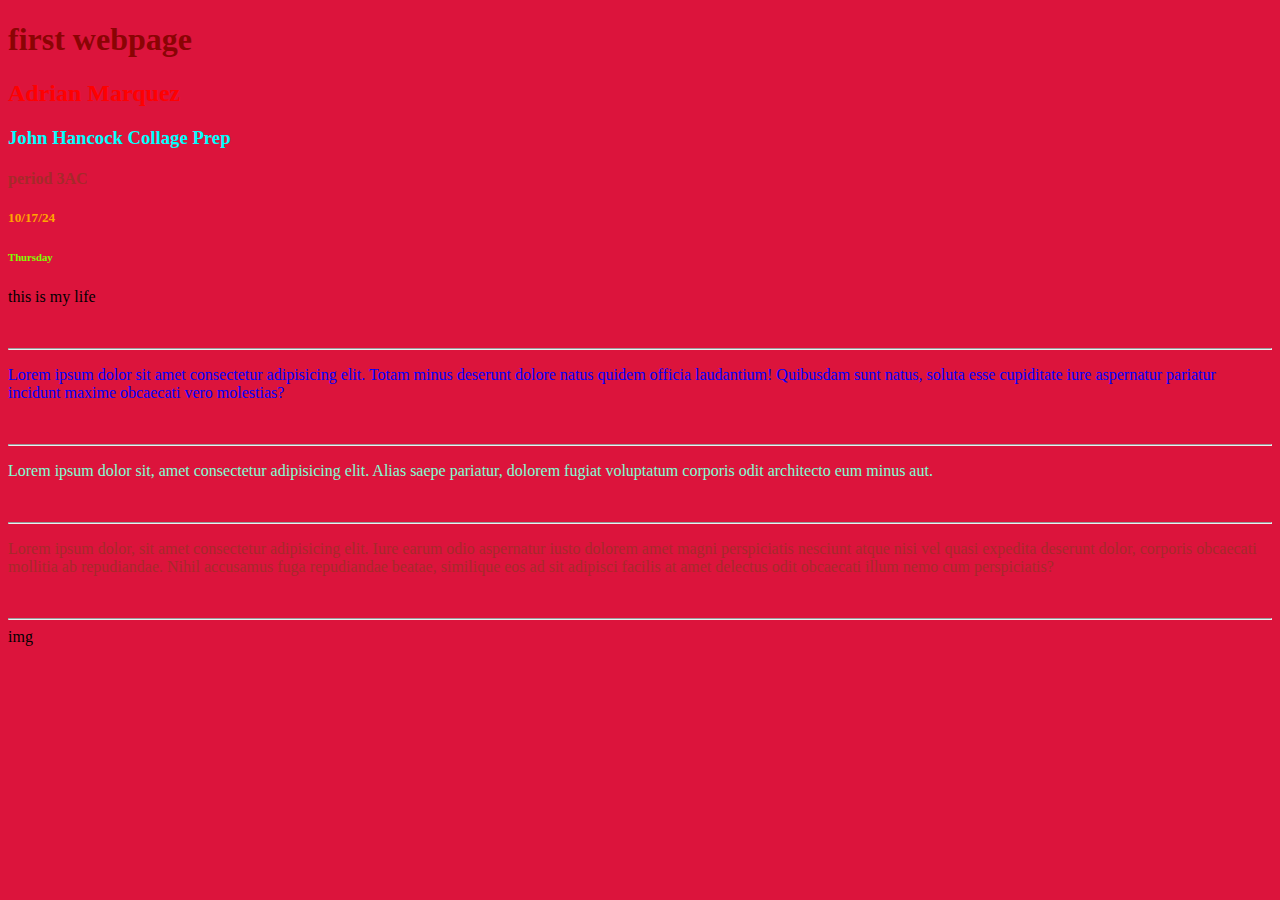
<file: index.html>
<!DOCTYPE html>
<head>
    <title>first webpage</title>
<!-- head is just for meta data 
for your website.
this will not show up on your website -->
</head>
<!-- I want all of this to show up on my website
everything in the body tag 
will show up on your website -->
<body style="background-color: crimson;">
    <!-- header tags are for titles -->
    <h1 style="color: rgb(138, 4, 4)">first webpage</h1>
    <h2 style="color: red">Adrian Marquez</h2>
    <h3 style="color: aqua">John Hancock Collage Prep</h3>
    <h4 style="color: brown">period 3AC</h4>
    <h5 style="color: orange">10/17/24</h5>
    <h6 style="color: chartreuse">Thursday</h6>

    <!-- paragraph tags are for text -->
    <p>this is my life</p>
    <br>   
    <hr>   
    <p style="color: blue;"> Lorem ipsum dolor sit amet consectetur adipisicing elit. Totam minus deserunt dolore natus quidem officia laudantium! Quibusdam sunt natus, soluta esse cupiditate iure aspernatur pariatur incidunt maxime obcaecati vero molestias? </p>
    <br>
    <hr>
    <p style="color: aquamarine;">  Lorem ipsum dolor sit, amet consectetur adipisicing elit. Alias saepe pariatur, dolorem fugiat voluptatum corporis odit architecto eum minus aut.</p>
    <br>
    <hr>
    <p style="color: brown;">Lorem ipsum dolor, sit amet consectetur adipisicing elit. Iure earum odio aspernatur iusto dolorem amet magni perspiciatis nesciunt atque nisi vel quasi expedita deserunt dolor, corporis obcaecati mollitia ab repudiandae. Nihil accusamus fuga repudiandae beatae, similique eos ad sit adipisci facilis at amet delectus odit obcaecati illum nemo cum perspiciatis?</p>
<br>
<hr>
<!-- image tags are for images  -->
img
</body>

</html>
</file>
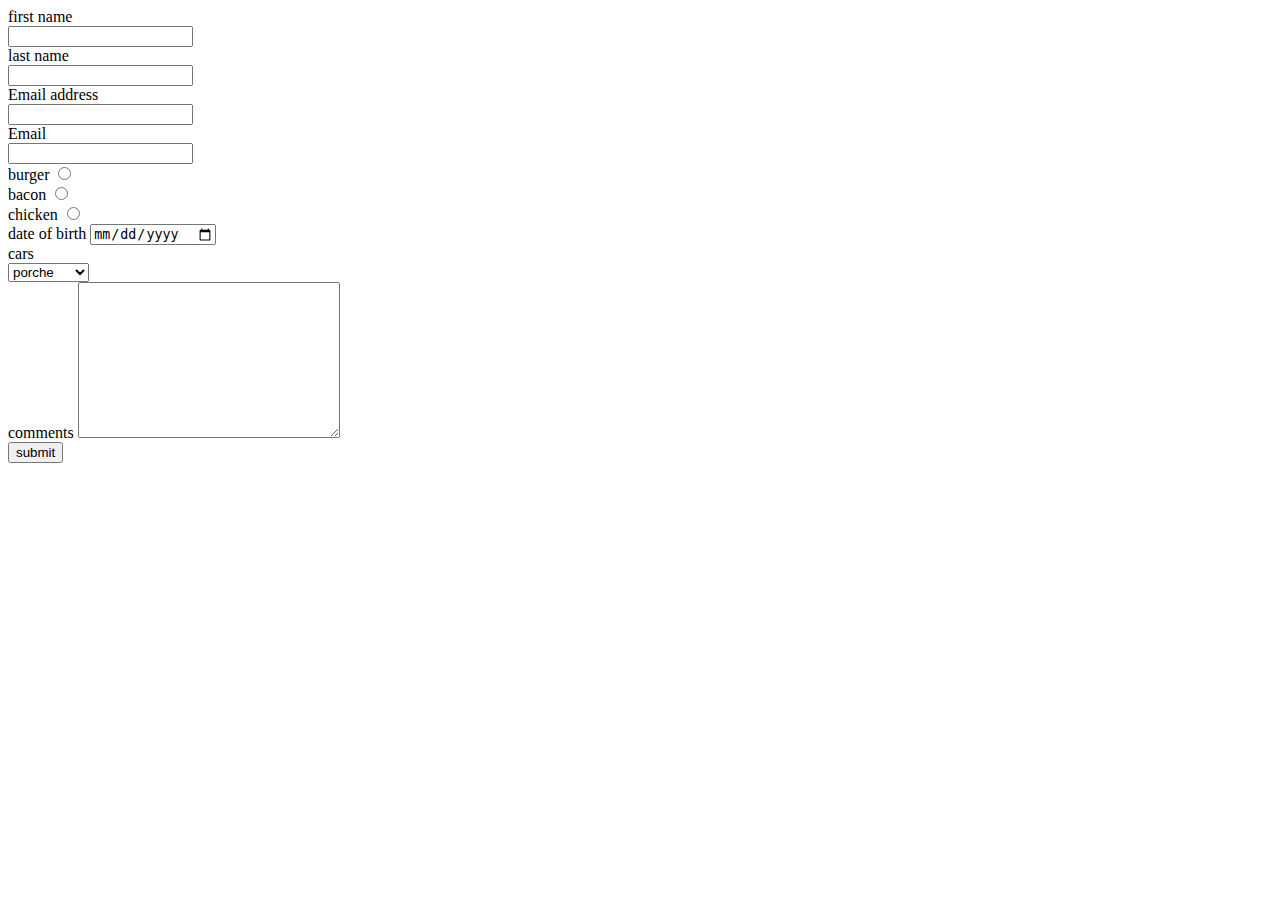
<file: froms.html>
<!DOCTYPE html>
<html lang="en">
<head>
    <meta charset="UTF-8">
    <meta name="viewport" content="width=device-width, initial-scale=1.0">
    <title>Document</title>
</head>
<body>
    <!-- forms -->
<form action="">
    <label for="First name">first name</label>
    <br>
    <!-- puts each of these on separete lines -->
    <input type="text">
    <br>
    <label for="Last name">last name</label>
    <br>
    <input type="text">
    <br>
    <label for="Home address">Email address</label>
    <br>
    <input type="text">
    <br>
    <label for="Email">Email</label>
    <br>
    <input type="text">
    <br>
    <!-- radio buttons for 3 types of burgers -->
    <label for="burger">burger</label>
    <input type="radio" name="burger" value="bacon"/>
    <br>
    <label for="bacon">bacon</label>
    <input type="radio" name="burger" value="chicken"/>
    <br>
    <label for="chicken">chicken</label>
    <input type="radio" name="burger">
    <br>
    <!-- date of birth -->
    <label for="DOB">date of birth</label>
    <input type="date">
    <br>
    <!-- select between list of cars -->
    <label for="cars">cars</label>
    <br>
    <select name="cars" id="cars">
        <option value="porche">porche</option>
        <option value="BMW">BMW</option>
        <option value="Mercedes">Mercedes</option>
        <option value="corvete">corvete</option>
    </select>
    <br>
    <!-- text area  -->
    <label for="comments">comments</label>
    <textarea name="comments" id="comments" cols="30" rows="10"></textarea>
    <br>
    <!-- sumbit botton -->
    <input type="submit" value="submit">

</form>
    <!-- end forms -->
</body>
</html>
</file>
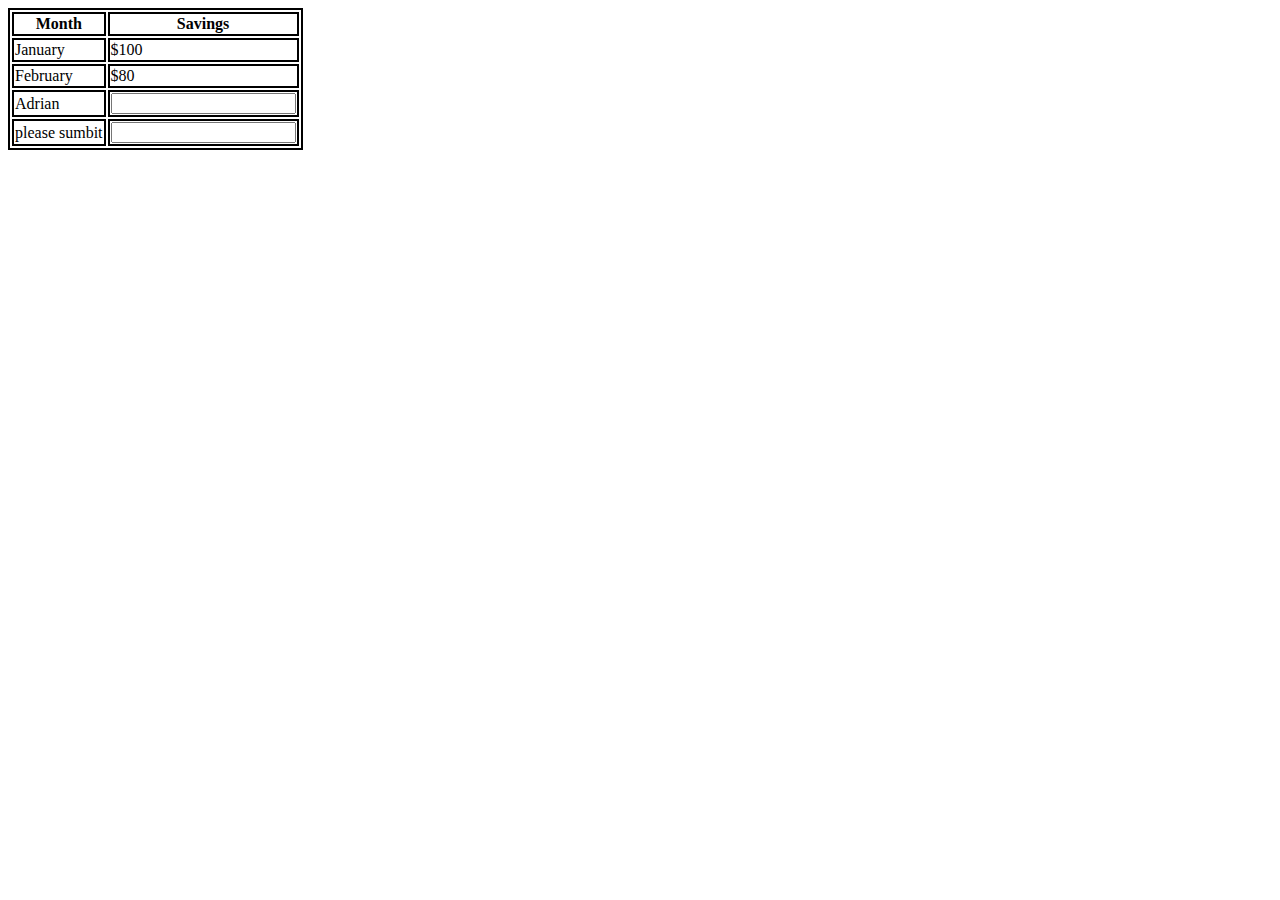
<file: tables.html>
<!DOCTYPE html>
<html lang="en">
<head>
    <meta charset="UTF-8">
    <meta name="viewport" content="width=device-width, initial-scale=1.0">
    <title>Document</title>

<!-- Internal css -->
<style>
    table, th, td{ border: 2px solid black}
</style>
    

</head>
<body>

    <!-- new table -->
    <table>
        <tr>
            <th>Month</th>
            <th>Savings</th>
        </tr>
        <tr>
            <td>January</td>
            <td>$100</td>
        </tr>
        <tr>
            <td>February</td>
            <td>$80</td>
        </tr>
        <tr>
            <td>Adrian</td>
            <td><input type="text"></td>
        </tr>
        <tr>
            <td>please sumbit</td>
            <td><input type="text"></td>
        </tr>
       
    </table>
    
</body>
</html>
</file>
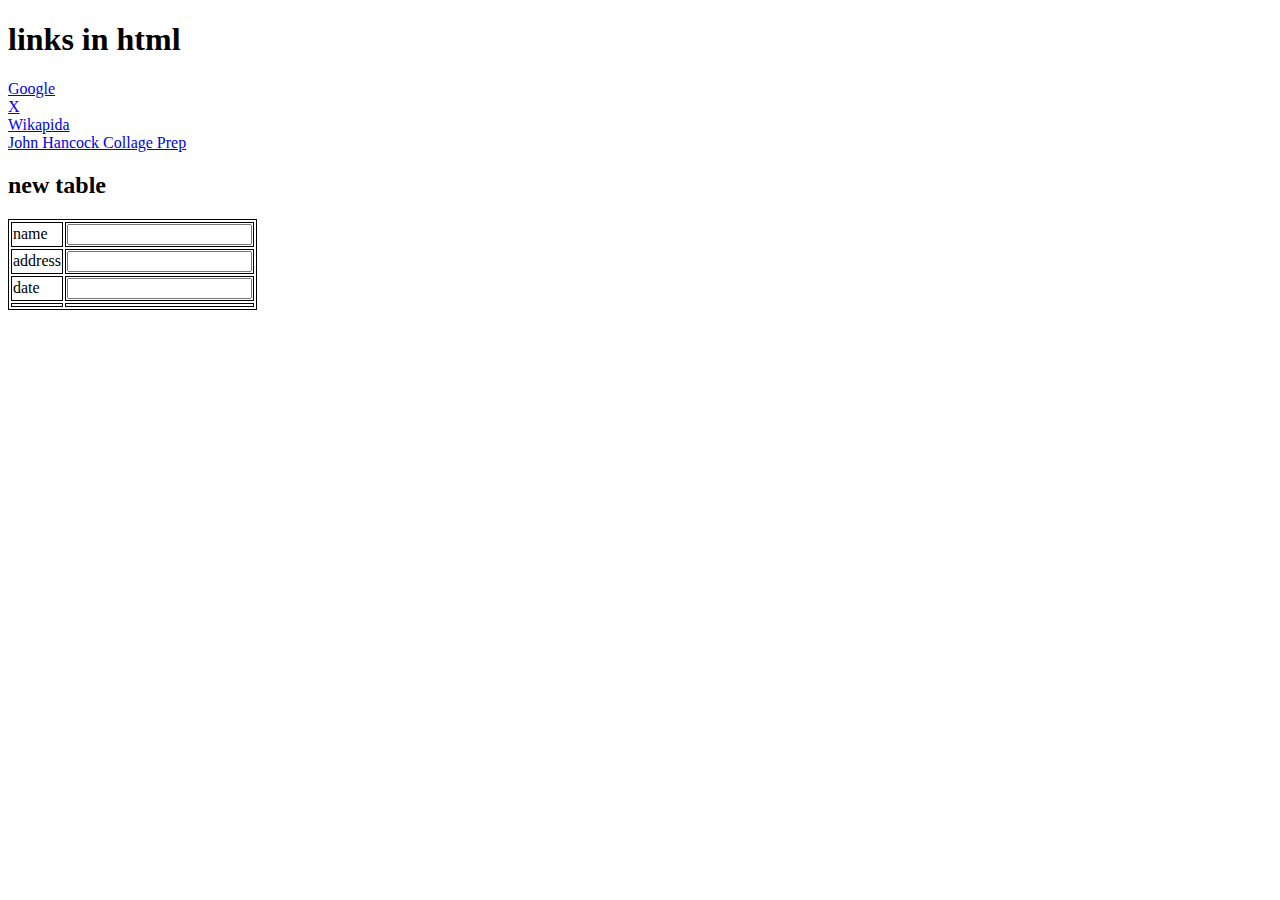
<file: .vscode/links.html>
<!DOCTYPE html>
<html lang="en">
<head>
    <meta charset="UTF-8">
    <meta name="viewport" content="width=device-width, initial-scale=1.0">
    <title>Document</title>
    <link rel="stylesheet" href="link.css">
</head>
<body>
    <h1> links in html </h1>
    <!-- tag for a hyperlink is <a> and the attribute is herf -->
        <a href="https://www.google.com">Google</a>
        <br>
        <a href="https://www.twitter.com">X</a>
        <br>
        <a href="https://www.wikapida.org">Wikapida</a>
        <br>
        <a href="https://hancock.org">John Hancock Collage Prep</a>


        <h2> new table </h2>
        <form action="">
            <table>
                <tr>
                    <td><label for="">name</label></td>
                    <td> <input type="text"></td>
                </tr>
                <tr>
                    <td><label for="">address</label></td>
                    <td> <input type="text"></td>
                </tr>
                <tr>
                    <td><label for="">date</label></td>
                    <td> <input type="text"></td>
                </tr>
                <tr>
                    <td></td>
                    <td></td>
                </tr>
            </table>
</body>
</html>
</file>
<file: .vscode/travis.html>
<!DOCTYPE html>
<html lang="en">
<head>
    <meta charset="UTF-8">
    <meta name="viewport" content="width=device-width, initial-scale=1.0">
    <title>Travis Scott tracks</title>
    <link rel="stylesheet" href="travis.css">
</head>
<body style="color:white">
   <h1 align="center">Trvais Scott Tracks</h1> 
   <h2 align="center">By: Adrian Marquez</h2>
   <h3 align="center">
    Travis Scott is an American rapper, singer, songwriter, and record producer known for his innovative sound and energetic performances. Born Jacques Webster on April 30, 1991, in Houston, Texas, he rose to fame with his mixtapes, particularly "Rodeo" in 2015, which showcased his unique blend of hip-hop, trap, and psychedelic elements. Scott is also recognized for his collaborations with major artists and his partnership with brands like Nike and McDonald's. His album "Astroworld" (2018) solidified his status in the music industry, featuring hits like "Sicko Mode." Beyond music, Scott is known for his artistic vision and immersive live shows, making him a prominent figure in contemporary culture</h3>
    <table align="center">
        <tr>
            <th>Date</th>
            <th>Song</th>
        </tr>
        <tr>
            <td>September 4,2015</td>
            <td><iframe allow="autoplay *; encrypted-media *; fullscreen *; clipboard-write" frameborder="0" height="175" style="width:100%;max-width:660px;overflow:hidden;border-radius:10px;" sandbox="allow-forms allow-popups allow-same-origin allow-scripts allow-storage-access-by-user-activation allow-top-navigation-by-user-activation" src="https://embed.music.apple.com/us/album/apple-pie/1456176981?i=1456177240"></iframe></td>
           <tr>
            <td>August 3,2018</td>
            <td><iframe allow="autoplay *; encrypted-media *; fullscreen *; clipboard-write" frameborder="0" height="175" style="width:100%;max-width:660px;overflow:hidden;border-radius:10px;" sandbox="allow-forms allow-popups allow-same-origin allow-scripts allow-storage-access-by-user-activation allow-top-navigation-by-user-activation" src="https://embed.music.apple.com/us/album/skeletons/1421241217?i=1421243024"></iframe></td>
        </tr>
        <td>August 18, 2014</td>
        <td><iframe allow="autoplay *; encrypted-media *; fullscreen *; clipboard-write" frameborder="0" height="175" style="width:100%;max-width:660px;overflow:hidden;border-radius:10px;" sandbox="allow-forms allow-popups allow-same-origin allow-scripts allow-storage-access-by-user-activation allow-top-navigation-by-user-activation" src="https://embed.music.apple.com/us/album/backyard/1763919907?i=1763920071"></iframe></td>
        <tr>
            <td>september 2,2016</td>
            <td><iframe allow="autoplay *; encrypted-media *; fullscreen *; clipboard-write" frameborder="0" height="175" style="width:100%;max-width:660px;overflow:hidden;border-radius:10px;" sandbox="allow-forms allow-popups allow-same-origin allow-scripts allow-storage-access-by-user-activation allow-top-navigation-by-user-activation" src="https://embed.music.apple.com/us/album/pick-up-the-phone/1150135681?i=1150135947"></iframe></td>
        </tr>
        <tr>
            <td>July 28, 2023</td>
            <td><iframe allow="autoplay *; encrypted-media *; fullscreen *; clipboard-write" frameborder="0" height="175" style="width:100%;max-width:660px;overflow:hidden;border-radius:10px;" sandbox="allow-forms allow-popups allow-same-origin allow-scripts allow-storage-access-by-user-activation allow-top-navigation-by-user-activation" src="https://embed.music.apple.com/us/album/til-further-notice-feat-james-blake-21-savage/1699712635?i=1699712667"></iframe></td>
            <br>
        </tr>
    </table>

    <table id="table2">
        <caption style="font-size: large;">sign up for news</caption>
        <tr>
            <td><label for="">first name</label></td>
            <td><input type="text"></td>
        </tr>
        <tr>
            <td><label for="">last name</label></td>
            <td><input type="text"></td>
        </tr>
        <tr>
            <td><label for="">email address</label></td>
            <td><input type="text"></td>
        </tr>
        <tr>
            <td><label for="">date of birth</label></td>
            <td><input type="text"></td>
        </tr>
        <tr>
            <td><label for="">user name</label></td>
            <td><input type="text"></td>
        </tr>
        <tr>
            <td><label for="">password</label></td>
            <td><input type="text"></td>
        </tr>
        <tr>
            <td><label for="">password again</label></td>
            <td><input type="text"></td>
        </tr>
        <tr>
            <td><label for="COUNTRY OF ORGIN">country of origin</label></td>
            <td><input type="text"></td>
        </tr>
        <tr>
            <td><label for="Why are you a big fan of Travis scott">Why are you a big fan?</label></td>
            <td><input type="text"></td>
        <tr>
           <td><label for="Submit"> Submit </label></td>
           <td><input type="submit" value="submit"></td>
        </tr>    
</body>
</htm
</file>
<file: .vscode/link.css>
table, th, td {
    border: 1px solid black;
}
</file>
<file: .vscode/travis.css>
body{
    background-image: url("https://www.billboard.com/wp-content/uploads/2023/08/travis-scott-circus-maximus-2023-billboard-8-1548.jpg?w=800"); /* The image used */
   
    background-position: down; /* Center the image */
    background-repeat: no-repeat; /* Do not repeat the image */
    background-size: cover; /* Resize the background image to cover the entire container */
    
}
table, tr, td{
    border: 1px solid white;
}
h4 {background-color:#c9c0c0 ;}

#table2 { 

margin-left: auto;
margin-right: auto;
text-align: center;

}
</file>
